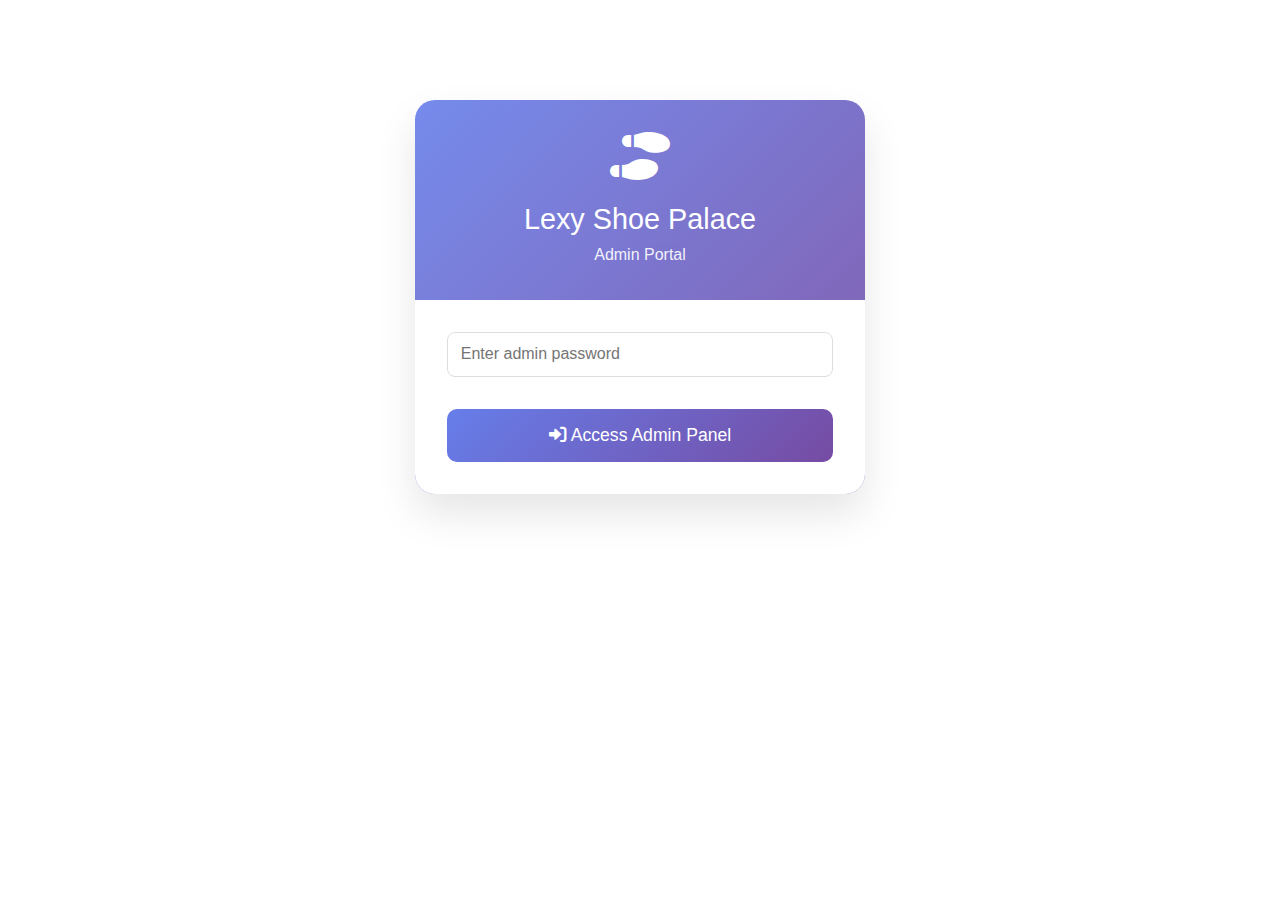
<file: admin.html>
<!DOCTYPE html>
<html lang="en">
<head>
    <meta charset="UTF-8">
    <meta name="viewport" content="width=device-width, initial-scale=1.0">
    <title>Admin Panel - Lexy Shoe Palace</title>
    <link rel="stylesheet" href="styles.css">
    <link href="https://cdnjs.cloudflare.com/ajax/libs/font-awesome/6.0.0/css/all.min.css" rel="stylesheet">
    <style>
        .admin-container {
            max-width: 1000px;
            margin: 100px auto 50px;
            padding: 20px;
        }
        .login-form {
            max-width: 450px;
            margin: 100px auto;
            background: linear-gradient(135deg, #667eea 0%, #764ba2 100%);
            padding: 0;
            border-radius: 20px;
            box-shadow: 0 20px 40px rgba(0,0,0,0.1);
            overflow: hidden;
        }
        .login-header {
            background: rgba(255,255,255,0.1);
            padding: 2rem;
            text-align: center;
            color: white;
        }
        .login-header h2 {
            margin: 0;
            font-size: 1.8rem;
            font-weight: 300;
        }
        .login-header .logo-icon {
            font-size: 3rem;
            margin-bottom: 1rem;
            display: block;
        }
        .login-body {
            background: white;
            padding: 2rem;
        }
        .login-form input {
            width: 100%;
            padding: 1rem;
            border: 2px solid #f1f2f6;
            border-radius: 10px;
            font-size: 1rem;
            margin-bottom: 1rem;
            transition: all 0.3s;
        }
        .login-form input:focus {
            outline: none;
            border-color: #667eea;
            box-shadow: 0 0 0 3px rgba(102, 126, 234, 0.1);
        }
        .login-btn {
            width: 100%;
            padding: 1rem;
            background: linear-gradient(135deg, #667eea 0%, #764ba2 100%);
            color: white;
            border: none;
            border-radius: 10px;
            font-size: 1.1rem;
            cursor: pointer;
            transition: all 0.3s;
        }
        .login-btn:hover {
            transform: translateY(-2px);
            box-shadow: 0 10px 20px rgba(102, 126, 234, 0.3);
        }
        .admin-header {
            text-align: center;
            margin-bottom: 2rem;
            color: #2c3e50;
        }
        .admin-tabs {
            display: flex;
            gap: 1rem;
            margin-bottom: 2rem;
            border-bottom: 2px solid #eee;
        }
        .admin-tab {
            padding: 1rem 2rem;
            background: none;
            border: none;
            cursor: pointer;
            font-size: 1rem;
            color: #666;
            border-bottom: 3px solid transparent;
        }
        .admin-tab.active {
            color: #e74c3c;
            border-bottom-color: #e74c3c;
        }
        .tab-content {
            display: none;
        }
        .tab-content.active {
            display: block;
        }
        .product-form {
            background: #f8f9fa;
            padding: 2rem;
            border-radius: 10px;
            margin-bottom: 2rem;
        }
        .form-row {
            display: grid;
            grid-template-columns: 1fr 1fr;
            gap: 1rem;
            margin-bottom: 1rem;
        }
        .form-group {
            margin-bottom: 1rem;
        }
        .form-group label {
            display: block;
            margin-bottom: 0.5rem;
            font-weight: bold;
            color: #2c3e50;
        }
        .form-group input, .form-group select, .form-group textarea {
            width: 100%;
            padding: 0.8rem;
            border: 1px solid #ddd;
            border-radius: 8px;
            font-size: 1rem;
        }
        .admin-products-grid {
            display: grid;
            grid-template-columns: repeat(auto-fit, minmax(300px, 1fr));
            gap: 1rem;
        }
        .admin-product-card {
            background: white;
            border-radius: 10px;
            padding: 1rem;
            box-shadow: 0 2px 10px rgba(0,0,0,0.1);
        }
        .admin-product-image {
            width: 100%;
            height: 150px;
            object-fit: cover;
            border-radius: 8px;
            margin-bottom: 1rem;
        }
        .admin-product-actions {
            display: flex;
            gap: 0.5rem;
            margin-top: 1rem;
        }
        .btn {
            padding: 0.5rem 1rem;
            border: none;
            border-radius: 5px;
            cursor: pointer;
            font-size: 0.9rem;
            transition: all 0.3s;
        }
        .btn-primary {
            background: #e74c3c;
            color: white;
        }
        .btn-secondary {
            background: #3498db;
            color: white;
        }
        .btn-danger {
            background: #e67e22;
            color: white;
        }
        .btn:hover {
            opacity: 0.8;
        }
        .hidden {
            display: none;
        }
        .logout-btn {
            position: absolute;
            top: 20px;
            right: 20px;
            background: #e74c3c;
            color: white;
            border: none;
            padding: 0.5rem 1rem;
            border-radius: 5px;
            cursor: pointer;
        }
    </style>
</head>
<body>
    <!-- Login Form -->
    <div id="loginForm" class="login-form">
        <div class="login-header">
            <i class="fas fa-shoe-prints logo-icon"></i>
            <h2>Lexy Shoe Palace</h2>
            <p style="margin: 0; opacity: 0.9;">Admin Portal</p>
        </div>
        <div class="login-body">
            <form onsubmit="login(event)">
                <div class="form-group">
                    <input type="password" id="adminPassword" required placeholder="Enter admin password">
                </div>
                <button type="submit" class="login-btn">
                    <i class="fas fa-sign-in-alt"></i> Access Admin Panel
                </button>
            </form>
        </div>
    </div>

    <!-- Admin Panel -->
    <div id="adminPanel" class="hidden">
        <button class="logout-btn" onclick="logout()">
            <i class="fas fa-sign-out-alt"></i> Logout
        </button>

        <div class="admin-container">
            <h1 class="admin-header">Lexy Shoe Palace - Admin Panel</h1>

            <div class="admin-tabs">
                <button class="admin-tab active" onclick="switchTab('products')">
                    <i class="fas fa-boxes"></i> Manage Products
                </button>
                <button class="admin-tab" onclick="switchTab('add')">
                    <i class="fas fa-plus"></i> Add New Product
                </button>
                <button class="admin-tab" onclick="switchTab('settings')">
                    <i class="fas fa-cog"></i> Settings
                </button>
            </div>

            <!-- Manage Products Tab -->
            <div id="productsTab" class="tab-content active">
                <h3>Current Products</h3>
                <div id="adminProductsGrid" class="admin-products-grid">
                    <!-- Products will be loaded here -->
                </div>
            </div>

            <!-- Add Product Tab -->
            <div id="addTab" class="tab-content">
                <h3><i class="fas fa-plus"></i> Add New Product</h3>
                <form class="product-form" onsubmit="addProduct(event)">
                    <div class="form-row">
                        <div class="form-group">
                            <label for="productName">Product Name</label>
                            <input type="text" id="productName" required>
                        </div>
                        <div class="form-group">
                            <label for="productPrice">Price (KShs)</label>
                            <input type="number" id="productPrice" required>
                        </div>
                    </div>
                    <div class="form-row">
                        <div class="form-group">
                            <label for="productCategory">Category</label>
                            <select id="productCategory" required>
                                <option value="sneakers">Sneakers</option>
                                <option value="formal">Formal</option>
                                <option value="casual">Casual</option>
                            </select>
                        </div>
                        <div class="form-group">
                            <label for="productImage">Image URL</label>
                            <input type="url" id="productImage" required placeholder="https://...">
                        </div>
                    </div>
                    <div class="form-group">
                        <label for="productSizes">Available Sizes (comma separated)</label>
                        <input type="text" id="productSizes" required placeholder="6,7,8,9,10,11,12">
                    </div>
                    <button type="submit" class="btn btn-primary">
                        <i class="fas fa-plus"></i> Add Product
                    </button>
                </form>
            </div>

            <!-- Settings Tab -->
            <div id="settingsTab" class="tab-content">
                <h3><i class="fas fa-cog"></i> Admin Settings</h3>
                
                <div class="product-form">
                    <h4>Change Admin Password</h4>
                    <form onsubmit="changePassword(event)">
                        <div class="form-group">
                            <label for="currentPassword">Current Password</label>
                            <input type="password" id="currentPassword" required>
                        </div>
                        <div class="form-group">
                            <label for="newPassword">New Password</label>
                            <input type="password" id="newPassword" required minlength="6">
                        </div>
                        <div class="form-group">
                            <label for="confirmPassword">Confirm New Password</label>
                            <input type="password" id="confirmPassword" required minlength="6">
                        </div>
                        <button type="submit" class="btn btn-primary">
                            <i class="fas fa-key"></i> Change Password
                        </button>
                    </form>
                </div>

                <div class="product-form">
                    <h4>Contact Information</h4>
                    <form onsubmit="updateContact(event)">
                        <div class="form-row">
                            <div class="form-group">
                                <label for="adminPhone">WhatsApp Number</label>
                                <input type="tel" id="adminPhone" value="0768691361" required>
                            </div>
                            <div class="form-group">
                                <label for="adminEmail">Email Address</label>
                                <input type="email" id="adminEmail" value="alexwanjohi@gmail.com" required>
                            </div>
                        </div>
                        <button type="submit" class="btn btn-secondary">
                            <i class="fas fa-save"></i> Update Contact Info
                        </button>
                    </form>
                </div>

                <div class="product-form">
                    <h4>Website Statistics</h4>
                    <div style="display: grid; grid-template-columns: repeat(auto-fit, minmax(200px, 1fr)); gap: 1rem;">
                        <div style="background: white; padding: 1rem; border-radius: 8px; text-align: center;">
                            <h3 style="color: #e74c3c; margin: 0;" id="totalProducts">0</h3>
                            <p style="margin: 0; color: #666;">Total Products</p>
                        </div>
                        <div style="background: white; padding: 1rem; border-radius: 8px; text-align: center;">
                            <h3 style="color: #3498db; margin: 0;" id="totalCategories">3</h3>
                            <p style="margin: 0; color: #666;">Categories</p>
                        </div>
                    </div>
                </div>
            </div>
        </div>
    </div>

    <!-- Edit Product Modal -->
    <div class="modal-overlay" id="editModal">
        <div class="modal">
            <div class="modal-header">
                <h3>Edit Product</h3>
                <button class="close-modal" onclick="closeEditModal()">
                    <i class="fas fa-times"></i>
                </button>
            </div>
            <div class="modal-body">
                <form id="editForm" onsubmit="updateProduct(event)">
                    <input type="hidden" id="editProductId">
                    <div class="form-row">
                        <div class="form-group">
                            <label for="editProductName">Product Name</label>
                            <input type="text" id="editProductName" required>
                        </div>
                        <div class="form-group">
                            <label for="editProductPrice">Price (KShs)</label>
                            <input type="number" id="editProductPrice" required>
                        </div>
                    </div>
                    <div class="form-row">
                        <div class="form-group">
                            <label for="editProductCategory">Category</label>
                            <select id="editProductCategory" required>
                                <option value="sneakers">Sneakers</option>
                                <option value="formal">Formal</option>
                                <option value="casual">Casual</option>
                            </select>
                        </div>
                        <div class="form-group">
                            <label for="editProductImage">Image URL</label>
                            <input type="url" id="editProductImage" required>
                        </div>
                    </div>
                    <div class="form-group">
                        <label for="editProductSizes">Available Sizes (comma separated)</label>
                        <input type="text" id="editProductSizes" required>
                    </div>
                    <button type="submit" class="btn btn-primary">Update Product</button>
                </form>
            </div>
        </div>
    </div>

    <script src="admin.js"></script>
</body>
</html>
</file>
<file: styles.css>
/* Reset and Base Styles */
* {
    margin: 0;
    padding: 0;
    box-sizing: border-box;
}

body {
    font-family: 'Arial', sans-serif;
    line-height: 1.6;
    color: #333;
}

.container {
    max-width: 1200px;
    margin: 0 auto;
    padding: 0 20px;
}

/* Header */
.header {
    background: #fff;
    box-shadow: 0 2px 10px rgba(0,0,0,0.1);
    position: fixed;
    width: 100%;
    top: 0;
    z-index: 1000;
}

.navbar {
    padding: 1rem 0;
}

.nav-container {
    display: flex;
    justify-content: space-between;
    align-items: center;
    max-width: 1200px;
    margin: 0 auto;
    padding: 0 20px;
}

.logo h1 {
    color: #2c3e50;
    font-size: 1.8rem;
}

.logo i {
    color: #e74c3c;
}

.nav-menu {
    display: flex;
    list-style: none;
    gap: 2rem;
}

.nav-menu a {
    text-decoration: none;
    color: #333;
    font-weight: 500;
    transition: color 0.3s;
}

.nav-menu a:hover {
    color: #e74c3c;
}

.nav-icons {
    display: flex;
    gap: 1rem;
}

.cart-btn {
    background: #e74c3c;
    color: white;
    border: none;
    padding: 0.5rem 1rem;
    border-radius: 25px;
    cursor: pointer;
    position: relative;
    transition: background 0.3s;
}

.cart-btn:hover {
    background: #c0392b;
}

.cart-count {
    background: #fff;
    color: #e74c3c;
    border-radius: 50%;
    padding: 0.2rem 0.5rem;
    font-size: 0.8rem;
    margin-left: 0.5rem;
}

/* Hero Section */
.hero {
    background: linear-gradient(135deg, #667eea 0%, #764ba2 100%);
    height: 100vh;
    display: flex;
    align-items: center;
    justify-content: center;
    text-align: center;
    color: white;
    margin-top: 80px;
}

.hero-content h1 {
    font-size: 3.5rem;
    margin-bottom: 1rem;
    animation: fadeInUp 1s ease;
}

.hero-content p {
    font-size: 1.2rem;
    margin-bottom: 2rem;
    animation: fadeInUp 1s ease 0.2s both;
}

.cta-btn {
    background: #e74c3c;
    color: white;
    border: none;
    padding: 1rem 2rem;
    font-size: 1.1rem;
    border-radius: 30px;
    cursor: pointer;
    transition: all 0.3s;
    animation: fadeInUp 1s ease 0.4s both;
}

.cta-btn:hover {
    background: #c0392b;
    transform: translateY(-2px);
}

/* Products Section */
.products {
    padding: 4rem 0;
    background: #f8f9fa;
}

.products h2 {
    text-align: center;
    margin-bottom: 2rem;
    font-size: 2.5rem;
    color: #2c3e50;
}

.filter-tabs {
    display: flex;
    justify-content: center;
    gap: 1rem;
    margin-bottom: 3rem;
    flex-wrap: wrap;
}

.filter-btn {
    background: white;
    border: 2px solid #e74c3c;
    color: #e74c3c;
    padding: 0.5rem 1.5rem;
    border-radius: 25px;
    cursor: pointer;
    transition: all 0.3s;
}

.filter-btn.active,
.filter-btn:hover {
    background: #e74c3c;
    color: white;
}

.products-grid {
    display: grid;
    grid-template-columns: repeat(auto-fit, minmax(280px, 1fr));
    gap: 2rem;
    margin-top: 2rem;
}

.product-card {
    background: white;
    border-radius: 15px;
    overflow: hidden;
    box-shadow: 0 5px 15px rgba(0,0,0,0.1);
    transition: transform 0.3s, box-shadow 0.3s;
    cursor: pointer;
}

.product-card:hover {
    transform: translateY(-5px);
    box-shadow: 0 10px 25px rgba(0,0,0,0.15);
}

.product-image {
    width: 100%;
    height: 250px;
    overflow: hidden;
    border-radius: 15px 15px 0 0;
}

.product-image img {
    width: 100%;
    height: 100%;
    object-fit: cover;
    transition: transform 0.3s ease;
}

.product-card:hover .product-image img {
    transform: scale(1.05);
}

.product-info {
    padding: 1.5rem;
}

.product-name {
    font-size: 1.2rem;
    font-weight: bold;
    margin-bottom: 0.5rem;
    color: #2c3e50;
}

.product-price {
    font-size: 1.5rem;
    color: #e74c3c;
    font-weight: bold;
    margin-bottom: 1rem;
}

.product-sizes {
    display: flex;
    gap: 0.5rem;
    margin-bottom: 1rem;
}

.size-btn {
    background: #f8f9fa;
    border: 1px solid #ddd;
    padding: 0.3rem 0.8rem;
    border-radius: 5px;
    cursor: pointer;
    transition: all 0.3s;
}

.size-btn:hover,
.size-btn.selected {
    background: #e74c3c;
    color: white;
    border-color: #e74c3c;
}

.add-to-cart {
    width: 100%;
    background: #2c3e50;
    color: white;
    border: none;
    padding: 0.8rem;
    border-radius: 8px;
    cursor: pointer;
    font-size: 1rem;
    transition: background 0.3s;
}

.add-to-cart:hover {
    background: #34495e;
}

/* Cart Sidebar */
.cart-overlay {
    position: fixed;
    top: 0;
    left: 0;
    width: 100%;
    height: 100%;
    background: rgba(0,0,0,0.5);
    z-index: 2000;
    opacity: 0;
    visibility: hidden;
    transition: all 0.3s;
}

.cart-overlay.active {
    opacity: 1;
    visibility: visible;
}

.cart-sidebar {
    position: fixed;
    top: 0;
    right: -400px;
    width: 400px;
    height: 100%;
    background: white;
    z-index: 2001;
    transition: right 0.3s;
    display: flex;
    flex-direction: column;
}

.cart-sidebar.active {
    right: 0;
}

.cart-header {
    padding: 1.5rem;
    border-bottom: 1px solid #eee;
    display: flex;
    justify-content: space-between;
    align-items: center;
}

.close-cart {
    background: none;
    border: none;
    font-size: 1.5rem;
    cursor: pointer;
    color: #666;
}

.cart-items {
    flex: 1;
    padding: 1rem;
    overflow-y: auto;
}

.cart-item {
    display: flex;
    gap: 1rem;
    padding: 1rem 0;
    border-bottom: 1px solid #eee;
}

.cart-item-image {
    width: 60px;
    height: 60px;
    border-radius: 8px;
    overflow: hidden;
    flex-shrink: 0;
}

.cart-item-info {
    flex: 1;
}

.cart-item-name {
    font-weight: bold;
    margin-bottom: 0.5rem;
}

.cart-item-details {
    font-size: 0.9rem;
    color: #666;
    margin-bottom: 0.5rem;
}

.cart-item-controls {
    display: flex;
    align-items: center;
    gap: 0.5rem;
}

.qty-btn {
    background: #f8f9fa;
    border: 1px solid #ddd;
    width: 30px;
    height: 30px;
    border-radius: 50%;
    cursor: pointer;
    display: flex;
    align-items: center;
    justify-content: center;
}

.cart-footer {
    padding: 1.5rem;
    border-top: 1px solid #eee;
}

.cart-total {
    margin-bottom: 1rem;
    font-size: 1.2rem;
}

.checkout-btn {
    width: 100%;
    background: #e74c3c;
    color: white;
    border: none;
    padding: 1rem;
    border-radius: 8px;
    cursor: pointer;
    font-size: 1.1rem;
    transition: background 0.3s;
}

.checkout-btn:hover {
    background: #c0392b;
}

/* About Section */
.about {
    padding: 4rem 0;
    text-align: center;
}

.about h2 {
    font-size: 2.5rem;
    margin-bottom: 2rem;
    color: #2c3e50;
}

.about p {
    font-size: 1.1rem;
    max-width: 800px;
    margin: 0 auto;
    color: #666;
}

/* Contact Section */
.contact {
    padding: 4rem 0;
    background: #f8f9fa;
}

.contact h2 {
    text-align: center;
    font-size: 2.5rem;
    margin-bottom: 2rem;
    color: #2c3e50;
}

.contact-info {
    display: flex;
    justify-content: center;
    gap: 3rem;
    flex-wrap: wrap;
}

.contact-item {
    display: flex;
    align-items: center;
    gap: 0.5rem;
    font-size: 1.1rem;
}

.contact-item i {
    color: #e74c3c;
    font-size: 1.2rem;
}

/* Footer */
.footer {
    background: #2c3e50;
    color: white;
    text-align: center;
    padding: 2rem 0;
}

/* Modal */
.modal-overlay {
    position: fixed;
    top: 0;
    left: 0;
    width: 100%;
    height: 100%;
    background: rgba(0,0,0,0.5);
    z-index: 3000;
    display: flex;
    align-items: center;
    justify-content: center;
    opacity: 0;
    visibility: hidden;
    transition: all 0.3s;
}

.modal-overlay.active {
    opacity: 1;
    visibility: visible;
}

.modal {
    background: white;
    border-radius: 15px;
    width: 90%;
    max-width: 500px;
    max-height: 90vh;
    overflow-y: auto;
}

.modal-header {
    padding: 1.5rem;
    border-bottom: 1px solid #eee;
    display: flex;
    justify-content: space-between;
    align-items: center;
}

.close-modal {
    background: none;
    border: none;
    font-size: 1.5rem;
    cursor: pointer;
    color: #666;
}

.modal-body {
    padding: 1.5rem;
}

.form-group {
    margin-bottom: 1.5rem;
}

.form-group label {
    display: block;
    margin-bottom: 0.5rem;
    font-weight: bold;
    color: #2c3e50;
}

.form-group input,
.form-group textarea {
    width: 100%;
    padding: 0.8rem;
    border: 1px solid #ddd;
    border-radius: 8px;
    font-size: 1rem;
}

.form-group textarea {
    height: 100px;
    resize: vertical;
}

.order-summary {
    background: #f8f9fa;
    padding: 1.5rem;
    border-radius: 8px;
    margin: 1.5rem 0;
}

.order-summary h4 {
    margin-bottom: 1rem;
    color: #2c3e50;
}

.order-item {
    display: flex;
    justify-content: space-between;
    margin-bottom: 0.5rem;
    padding-bottom: 0.5rem;
    border-bottom: 1px solid #eee;
}

.order-total {
    margin-top: 1rem;
    padding-top: 1rem;
    border-top: 2px solid #e74c3c;
    font-size: 1.2rem;
}

.place-order-btn {
    width: 100%;
    background: #27ae60;
    color: white;
    border: none;
    padding: 1rem;
    border-radius: 8px;
    cursor: pointer;
    font-size: 1.1rem;
    transition: background 0.3s;
}

.place-order-btn:hover {
    background: #229954;
}

/* Animations */
@keyframes fadeInUp {
    from {
        opacity: 0;
        transform: translateY(30px);
    }
    to {
        opacity: 1;
        transform: translateY(0);
    }
}

/* Responsive Design */
@media (max-width: 768px) {
    .nav-menu {
        display: none;
    }
    
    .hero-content h1 {
        font-size: 2.5rem;
    }
    
    .products-grid {
        grid-template-columns: repeat(auto-fit, minmax(250px, 1fr));
        gap: 1rem;
    }
    
    .cart-sidebar {
        width: 100%;
        right: -100%;
    }
    
    .contact-info {
        flex-direction: column;
        gap: 1rem;
    }
    
    .filter-tabs {
        gap: 0.5rem;
    }
    
    .filter-btn {
        padding: 0.4rem 1rem;
        font-size: 0.9rem;
    }
}
</file>
